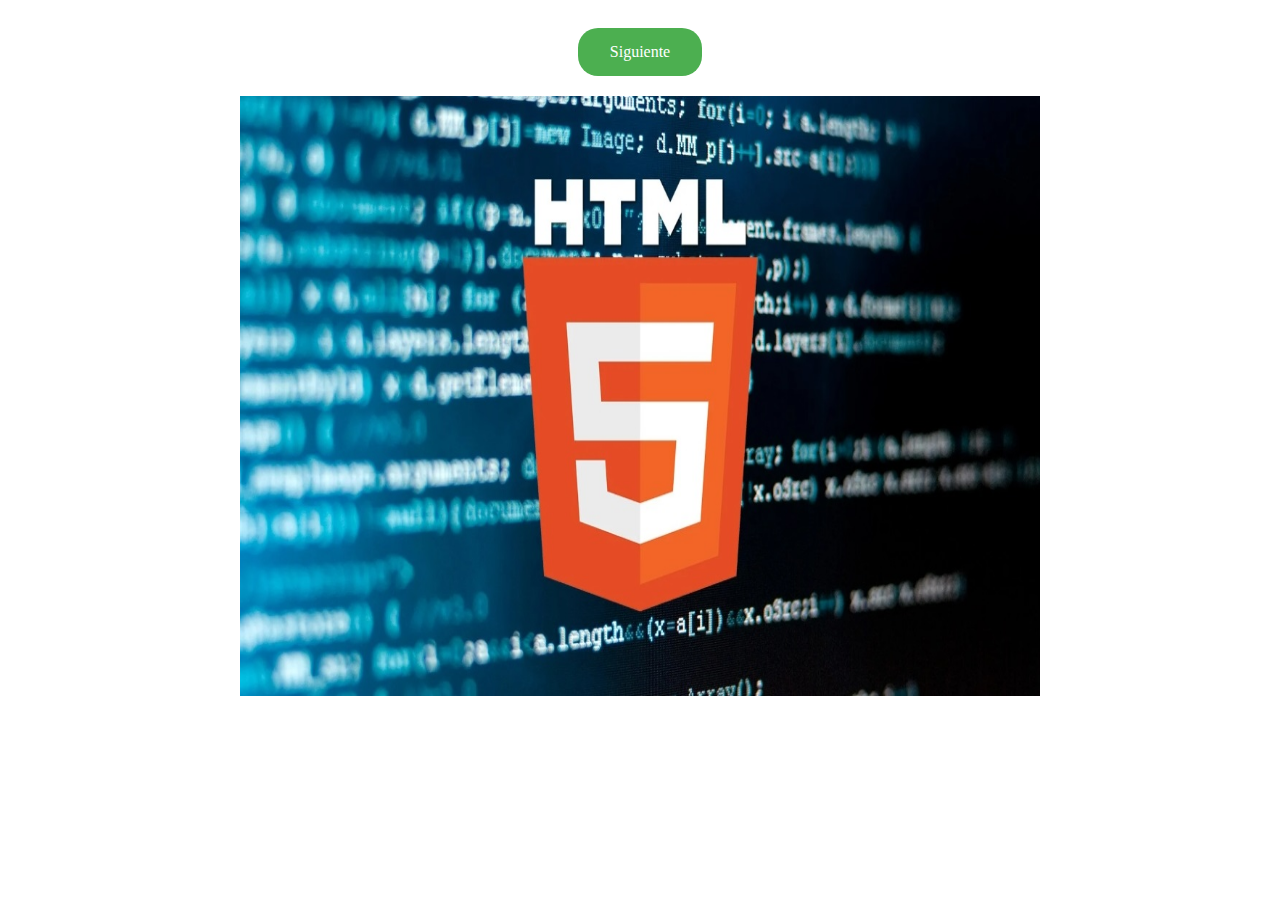
<file: Index.html>
<!-- Ejercicio Html
Alumno: Victor Manuel Rosales Jimenez
Grupo: Web Developer 4
Coach: Mario Aquino-->
<!DOCTYPE html>
<html lang="en">
<head>
    <meta charset="UTF-8">
    <meta http-equiv="X-UA-Compatible" content="IE=edge">
    <meta name="viewport" content="width=device-width, initial-scale=1.0">
    <title>Index</title>
    <link rel="stylesheet" type="text/css" href="assets/css/style.css">
</head>

<body>
    <nav>
        <section style="text-align: center;">
            <a href="Page2.html" class="btn">Siguiente</a>
        </section>
        <section style="text-align: center;">
            <img src="assets/img/html5.jpg" alt="html5" width="800" height="600">
        </section>
    </nav>
</body>
</html>
</file>
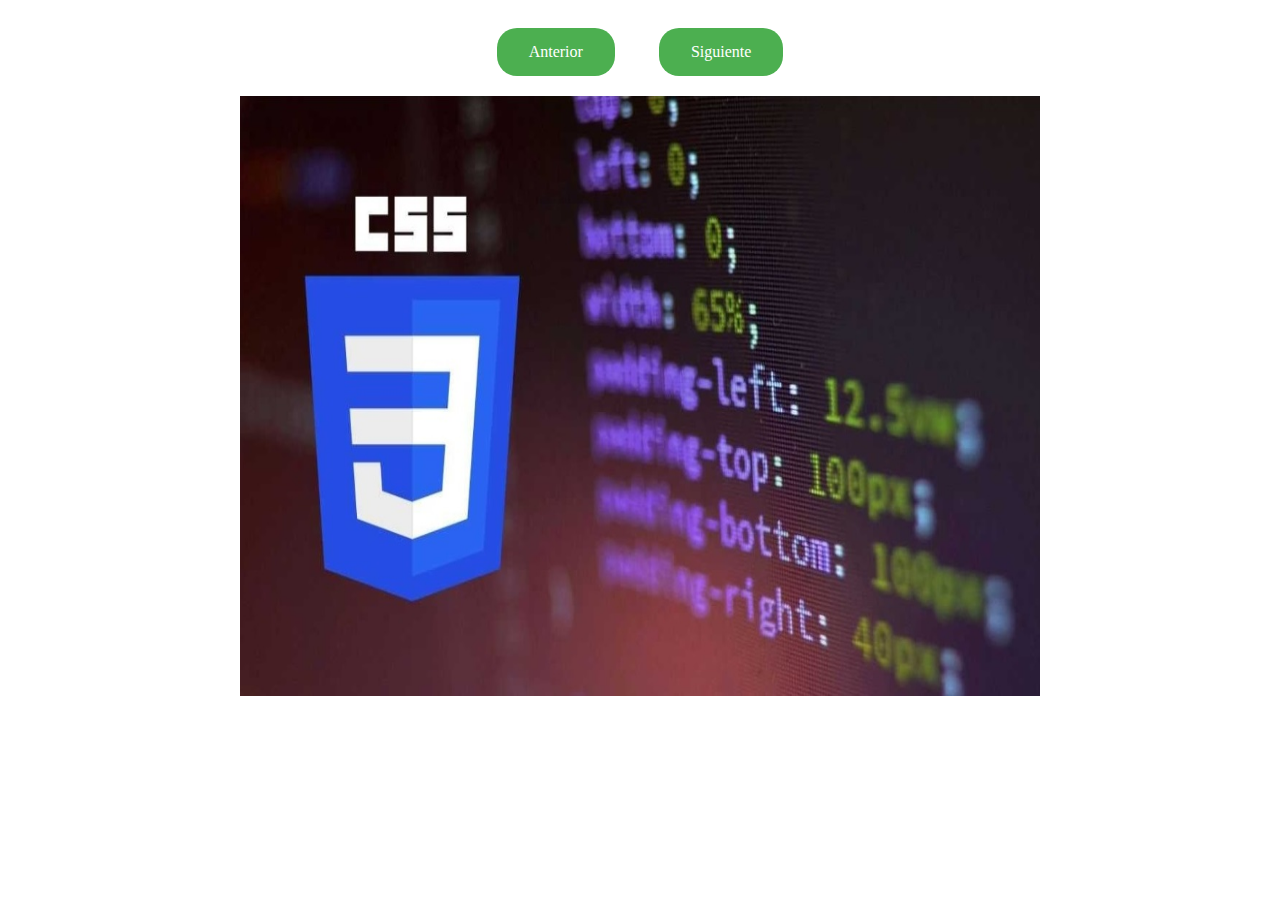
<file: Page2.html>
<!DOCTYPE html>
<html lang="en">

<head>
    <meta charset="UTF-8">
    <meta http-equiv="X-UA-Compatible" content="IE=edge">
    <meta name="viewport" content="width=device-width, initial-scale=1.0">
    <title>Page_2</title>
    <link rel="stylesheet" type="text/css" href="assets/css/style.css">
</head>

<body>
    <nav>
        <section style="text-align: center;">
            <a href="Index.html" class="btn">Anterior</a>
            <a href="Page3.html" class="btn">Siguiente</a>
        </section>
        <section style="text-align: center;">
            <img src="assets/img/css.jpg" alt="css" width="800" height="600">
        </section>
    </nav>
</body>

</html>
</file>
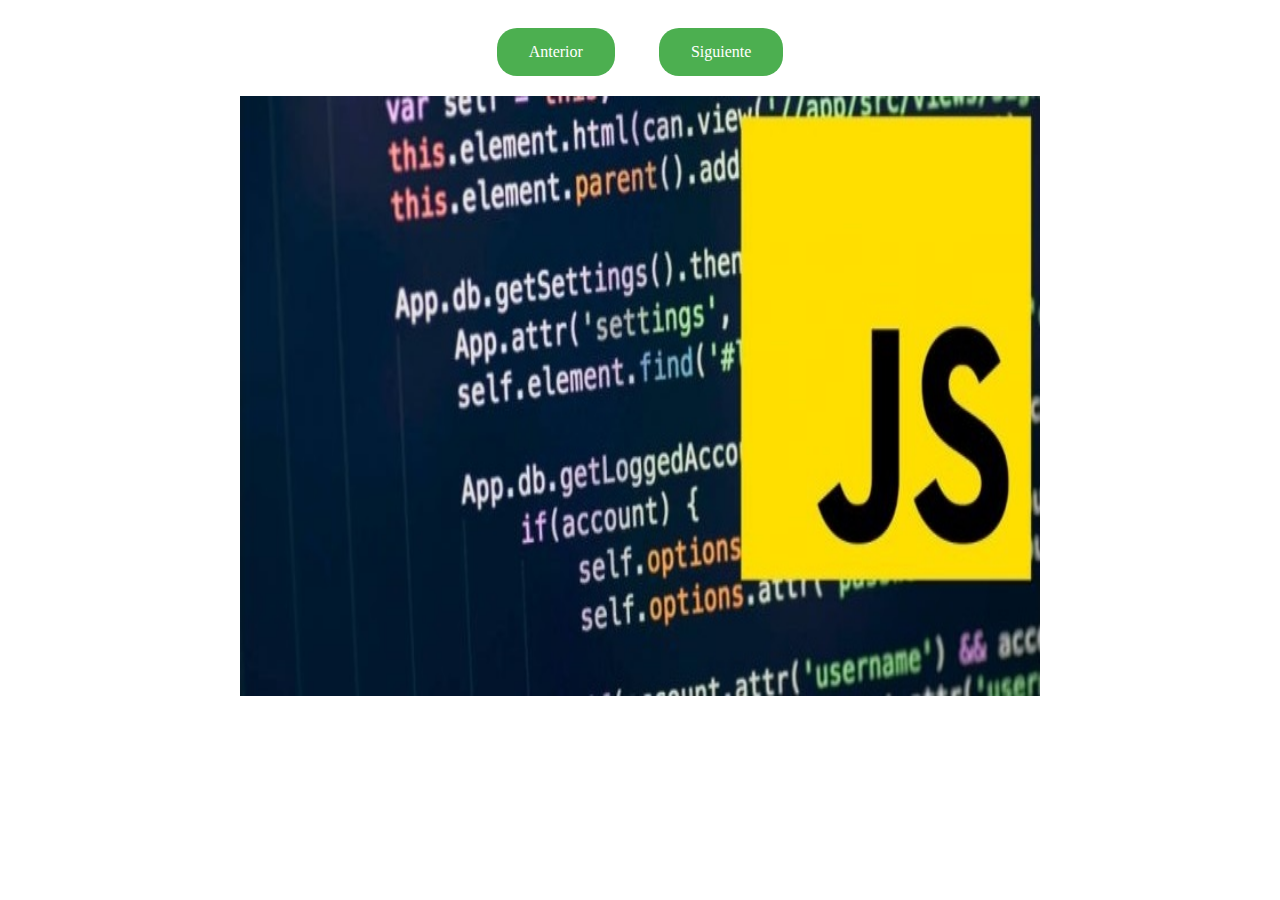
<file: Page3.html>
<!DOCTYPE html>
<html lang="en">

<head>
    <meta charset="UTF-8">
    <meta http-equiv="X-UA-Compatible" content="IE=edge">
    <meta name="viewport" content="width=device-width, initial-scale=1.0">
    <title>Page_3</title>
    <link rel="stylesheet" type="text/css" href="assets/css/style.css">
</head>

<body>
    <nav>
        <section style="text-align: center;">
            <a href="Page2.html" class="btn">Anterior</a>
            <a href="Page4.html" class="btn">Siguiente</a>
        </section>
        <section style="text-align: center;">
            <img src="assets/img/js.jpg" alt="javascript" width="800" height="600">
        </section>
    </nav>
</body>

</html>
</file>
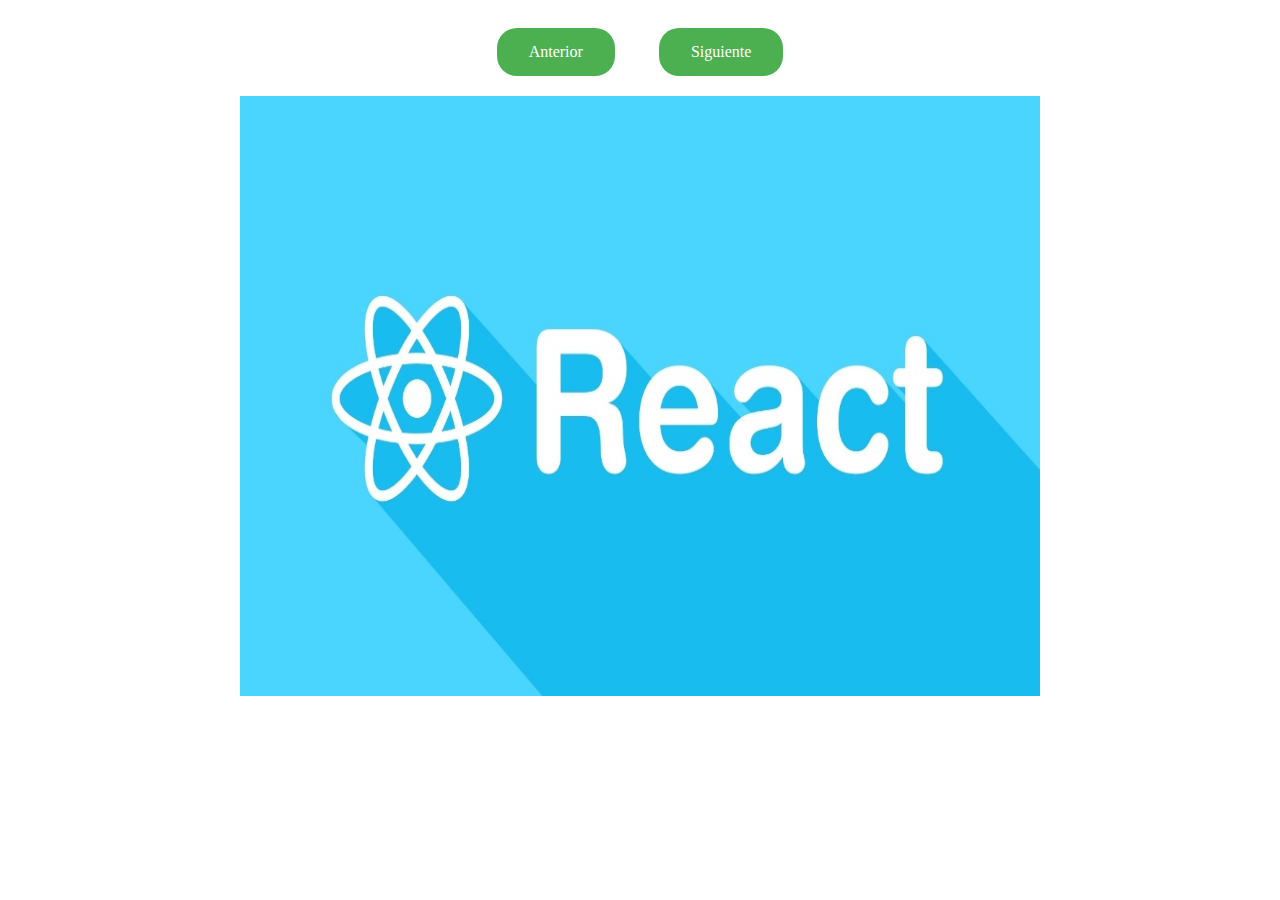
<file: Page4.html>
<!DOCTYPE html>
<html lang="en">

<head>
    <meta charset="UTF-8">
    <meta http-equiv="X-UA-Compatible" content="IE=edge">
    <meta name="viewport" content="width=device-width, initial-scale=1.0">
    <title>Page_4</title>
    <link rel="stylesheet" type="text/css" href="assets/css/style.css">
</head>

<body>
    <nav>
        <section style="text-align: center;">
            <a href="Page3.html" class="btn">Anterior</a>
            <a href="Page5.html" class="btn">Siguiente</a>
        </section>
        <section style="text-align: center;">
            <img src="assets/img/react.jpg" alt="react" width="800" height="600">
        </section>
    </nav>
</body>

</html>
</file>
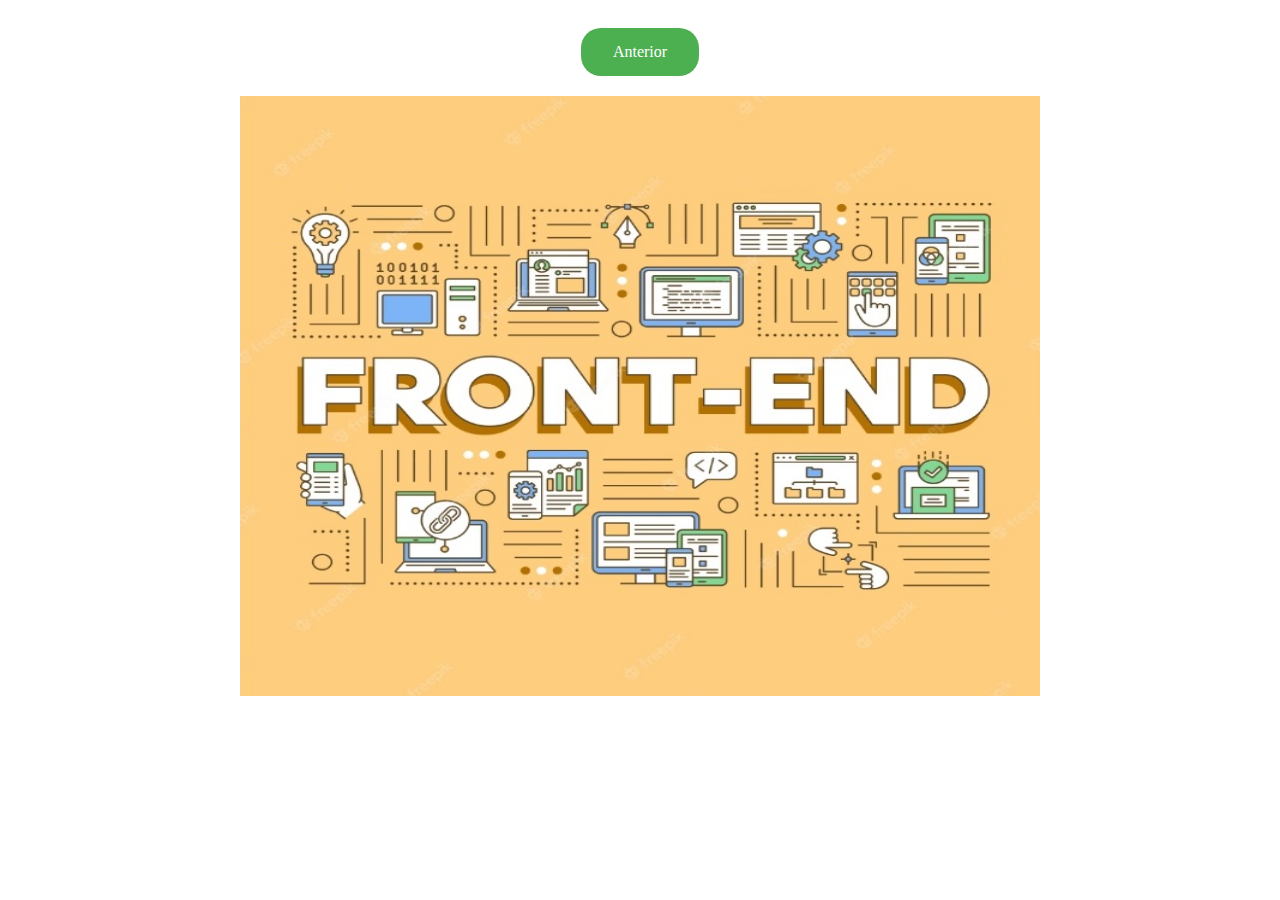
<file: Page5.html>
<!DOCTYPE html>
<html lang="en">

<head>
    <meta charset="UTF-8">
    <meta http-equiv="X-UA-Compatible" content="IE=edge">
    <meta name="viewport" content="width=device-width, initial-scale=1.0">
    <title>Page_5</title>
    <link rel="stylesheet" type="text/css" href="assets/css/style.css">
</head>

<body>
    <nav>
        <section style="text-align: center;">
            <a href="Page4.html" class="btn">Anterior</a>
        </section>
        <section style="text-align: center;">
            <img src="assets/img/frontend.jpg" alt="frontend" width="800" height="600">
        </section>
    </nav>
</body>

</html>
</file>
<file: assets/css/style.css>
.btn {
	background-color: #4CAF50; /* Color de fondo del botón */
	border: none; /* Quita los bordes del botón */
    border-radius: 20px; /* Establece el radio de curvatura de las esquinas del botón */
	color: white; /* Color del texto del botón */
	padding: 15px 32px; /* Añade espacio alrededor del texto */
	text-align: center; /* Centra el texto dentro del botón */
	text-decoration: none; /* Quita el subrayado del texto */
	display: inline-block; /* Hace que el botón sea un bloque en línea */
	font-size: 16px; /* Tamaño del texto del botón */
	margin: 20px; /* Añade espacio alrededor del botón */
	cursor: pointer; /* Cambia el cursor al pasar el mouse sobre el botón */
}

.btn:hover {
	background-color: #3e8e41; /* Cambia el color de fondo del botón al pasar el mouse sobre él */
}
</file>
